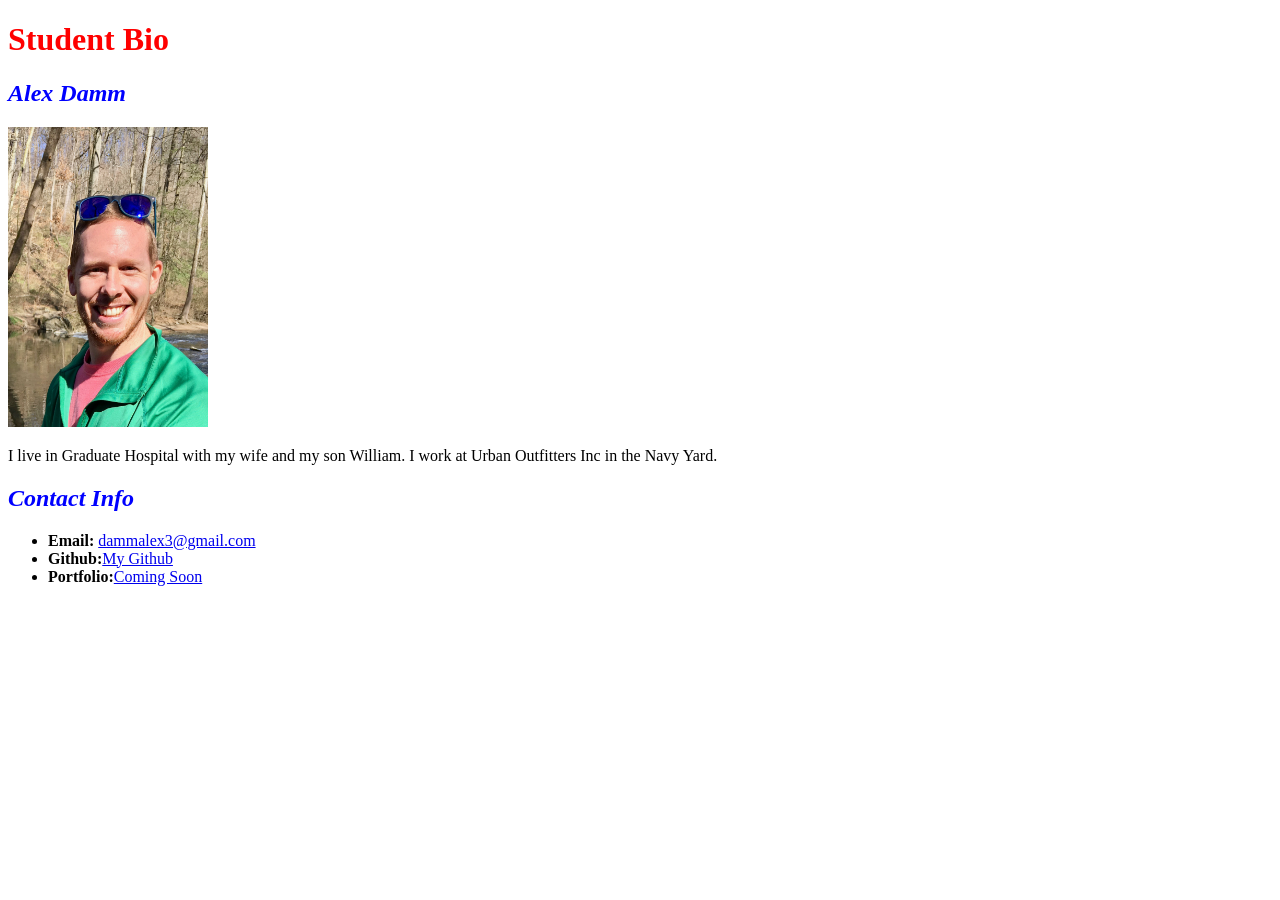
<file: index.html>
<!DOCTYPE html>
<html>
<head>
    <title>Student Bio</title>

    <link rel="stylesheet" type="text/css" href="style.css">
</head>

<body>
    <div>
        <h1>Student Bio</h1>
        <h2>Alex Damm</h2>
        
        <img src="IMG_1777.jpg" width="200" height="300">
        
        <p>I live in Graduate Hospital with my wife and my son William. I work at Urban Outfitters Inc in the Navy Yard.</p>
        <h2>Contact Info</h2>
        <ul>
            <li>
                <strong>Email:</strong> <a href="mailto:dammalex3@gmail.com">dammalex3@gmail.com</a>
            </li>
            
            <li>
                <strong>Github:</strong><a href="https://github.com/dammalex3">My Github</a>
            </li>
            
            <li>
                <strong>Portfolio:</strong><a href="#">Coming Soon</a>
            </li>
        </ul>
    </div>

</body>

</html>
</file>
<file: style.css>
h1 {
    color: red;
}

h2 {
    font-style: italic;
    color: blue;
}
</file>
